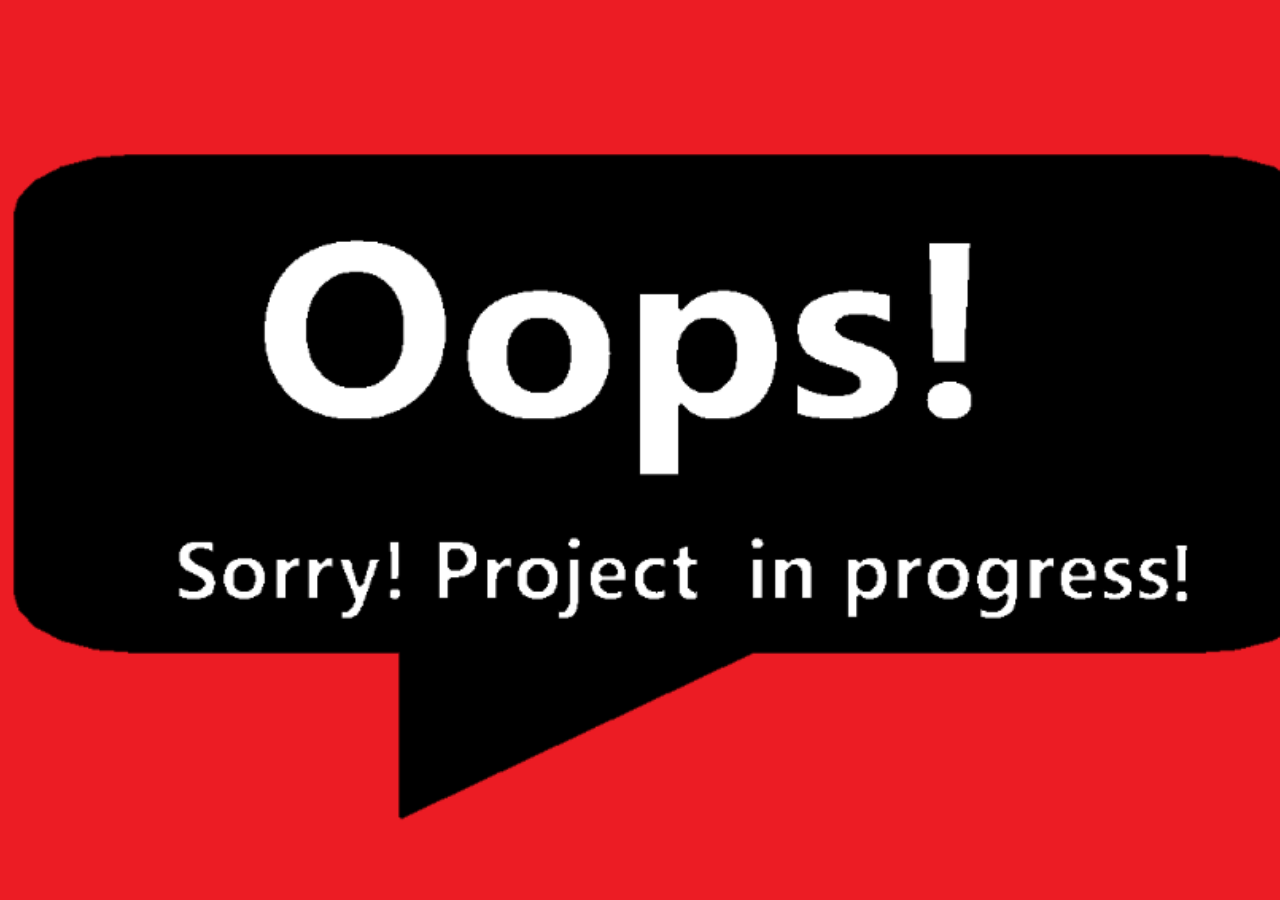
<file: CSS_MySite/inProgress.html>
<!DOCTYPE html>
<html lang="en" dir="ltr" style="height: 100%; background: url('./images/projectInProgress.png') no-repeat center center; background-size: cover;">
  <head>
    <meta charset="utf-8">
    <title>Failure</title>           
  </head>
  <body>    
  </body>
</html>
</file>
